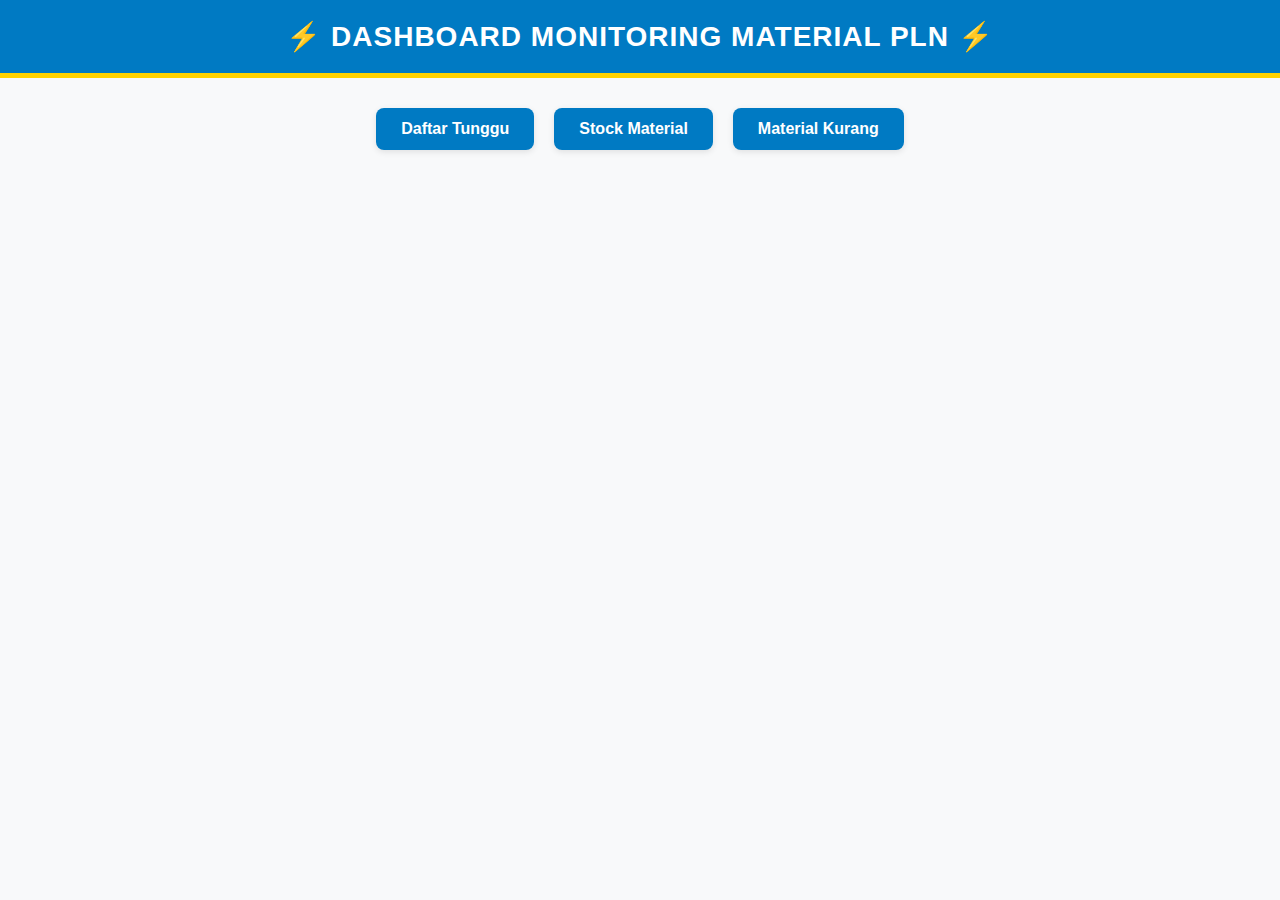
<file: index.html>
<!DOCTYPE html>
<html lang="en">
<head>
  <meta charset="UTF-8" />
  <meta name="viewport" content="width=device-width, initial-scale=1.0" />
  <title>Dashboard Material PLN</title>
  <link rel="stylesheet" href="style.css" />
</head>
<body style="font-family: Arial, sans-serif; margin: 0; background: #f8f9fa;">

  <!-- HEADER PLN -->
  <h1 style="
    text-align:center;
    background-color:#007AC3;
    color:white;
    padding:20px;
    border-bottom:5px solid #FFD200;
    margin:0 0 30px 0;
    font-size: 28px;
    letter-spacing: 1px;
  ">
    ⚡ DASHBOARD MONITORING MATERIAL PLN ⚡
  </h1>

  <!-- MENU NAVIGASI -->
  <div id="menu" style="
    display: flex;
    justify-content: center;
    gap: 20px;
    margin-bottom: 30px;
    flex-wrap: wrap;
  ">
    <button onclick="loadDashboard('daftarTunggu')" class="nav-btn">Daftar Tunggu</button>
    <button onclick="loadDashboard('stockMaterial')" class="nav-btn">Stock Material</button>
    <button onclick="loadDashboard('materialKurang')" class="nav-btn">Material Kurang</button>
  </div>

  <!-- KONTEN -->
  <div id="chartContainer" class="card-container"></div>

  <!-- SCRIPT -->
  <script src="config.js"></script>
  <script src="script.js"></script>
</body>
</html>
</file>
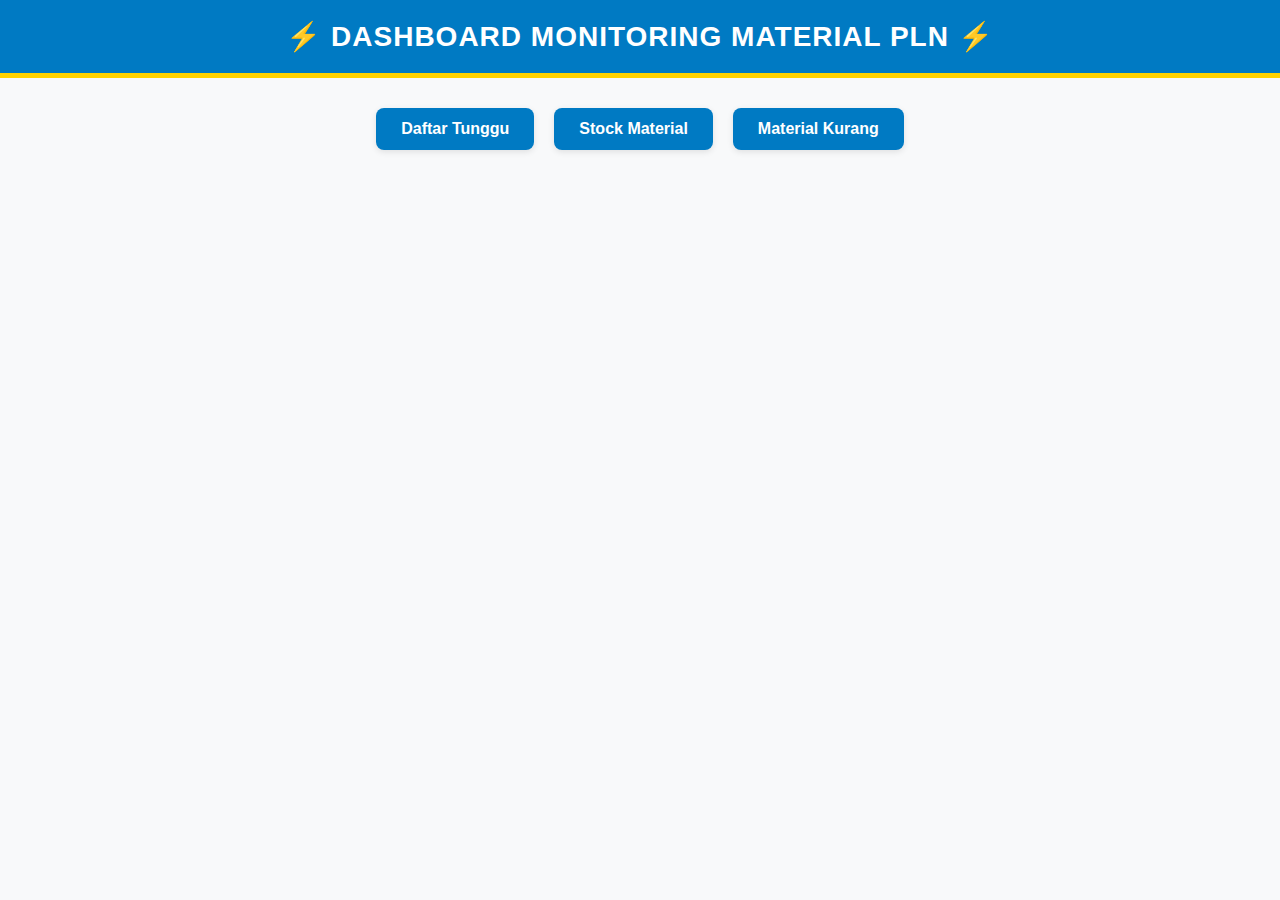
<file: Dashboard PLN/index.html>
<!DOCTYPE html>
<html lang="en">
<head>
  <meta charset="UTF-8" />
  <meta name="viewport" content="width=device-width, initial-scale=1.0" />
  <title>Dashboard Material PLN</title>
  <link rel="stylesheet" href="style.css" />
</head>
<body style="font-family: Arial, sans-serif; margin: 0; background: #f8f9fa;">

  <!-- HEADER PLN -->
  <h1 style="
    text-align:center;
    background-color:#007AC3;
    color:white;
    padding:20px;
    border-bottom:5px solid #FFD200;
    margin:0 0 30px 0;
    font-size: 28px;
    letter-spacing: 1px;
  ">
    ⚡ DASHBOARD MONITORING MATERIAL PLN ⚡
  </h1>

  <!-- MENU NAVIGASI -->
  <div id="menu" style="
    display: flex;
    justify-content: center;
    gap: 20px;
    margin-bottom: 30px;
    flex-wrap: wrap;
  ">
    <button onclick="loadDashboard('daftarTunggu')" class="nav-btn">Daftar Tunggu</button>
    <button onclick="loadDashboard('stockMaterial')" class="nav-btn">Stock Material</button>
    <button onclick="loadDashboard('materialKurang')" class="nav-btn">Material Kurang</button>
  </div>

  <!-- KONTEN -->
  <div id="chartContainer" class="card-container"></div>

  <!-- SCRIPT -->
  <script src="config.js"></script>
  <script src="script.js"></script>
</body>
</html>
</file>
<file: style.css>
body {
  font-family: "Poppins", Arial, sans-serif;
  background-color: #f3f6f9;
  margin: 0;
  padding: 0;
  color: #333;
}

h1 {
  text-align: center;
  color: #007ac3;
  margin-top: 30px;
  font-weight: 700;
}

#menu {
  display: flex;
  justify-content: center;
  gap: 25px;
  margin: 25px 0;
}

#menu button {
  padding: 12px 25px;
  background-color: #007ac3;
  color: white;
  border: none;
  border-radius: 8px;
  font-size: 16px;
  font-weight: 600;
  transition: 0.3s;
  cursor: pointer;
  box-shadow: 0 2px 6px rgba(0, 0, 0, 0.1);
}

#menu button:hover {
  background-color: #005f91;
}

.card-container {
  display: grid;
  justify-content: center;
  gap: 25px;
  padding: 10px 20px;
}

.card-container.daftar-tunggu {
  grid-template-columns: repeat(2, 1fr);
  max-width: 900px;
  margin: auto;
}

.card-container.stock-material {
  grid-template-columns: repeat(3, 1fr);
}

.card-container.material-kurang {
  grid-template-columns: repeat(3, 1fr);
}

.card {
  background-color: #ffffff;
  border-radius: 12px;
  box-shadow: 0 3px 10px rgba(0, 0, 0, 0.08);
  padding: 20px;
  text-align: center;
  transition: transform 0.3s ease, box-shadow 0.3s ease;
  border-top: 6px solid #007ac3;
}

.card:hover {
  transform: translateY(-5px);
  box-shadow: 0 8px 20px rgba(0, 0, 0, 0.12);
}

.card-title {
  font-size: 16px;
  font-weight: 600;
  color: #007ac3;
}

.card-subtitle {
  font-size: 14px;
  color: #555;
  margin-top: 5px;
}

.card-value {
  font-size: 32px;
  font-weight: 800;
  margin-top: 15px;
}

.green {
  color: #28a745;
}

.red {
  color: #dc3545;
}

.yellow {
  color: #ffd200;
}
.number {
  font-size: 24px;
  font-weight: bold;
}

.green { color: green; }
.red { color: red; }

.detail-page h2 {
  color: #007AC3;
  text-align: center;
  margin-bottom: 20px;
}
</file>
<file: Dashboard PLN/style.css>
body {
  font-family: "Poppins", Arial, sans-serif;
  background-color: #f3f6f9;
  margin: 0;
  padding: 0;
  color: #333;
}

h1 {
  text-align: center;
  color: #007ac3;
  margin-top: 30px;
  font-weight: 700;
}

#menu {
  display: flex;
  justify-content: center;
  gap: 25px;
  margin: 25px 0;
}

#menu button {
  padding: 12px 25px;
  background-color: #007ac3;
  color: white;
  border: none;
  border-radius: 8px;
  font-size: 16px;
  font-weight: 600;
  transition: 0.3s;
  cursor: pointer;
  box-shadow: 0 2px 6px rgba(0, 0, 0, 0.1);
}

#menu button:hover {
  background-color: #005f91;
}

.card-container {
  display: grid;
  justify-content: center;
  gap: 25px;
  padding: 10px 20px;
}

.card-container.daftar-tunggu {
  grid-template-columns: repeat(2, 1fr);
  max-width: 900px;
  margin: auto;
}

.card-container.stock-material {
  grid-template-columns: repeat(3, 1fr);
}

.card-container.material-kurang {
  grid-template-columns: repeat(3, 1fr);
}

.card {
  background-color: #ffffff;
  border-radius: 12px;
  box-shadow: 0 3px 10px rgba(0, 0, 0, 0.08);
  padding: 20px;
  text-align: center;
  transition: transform 0.3s ease, box-shadow 0.3s ease;
  border-top: 6px solid #007ac3;
}

.card:hover {
  transform: translateY(-5px);
  box-shadow: 0 8px 20px rgba(0, 0, 0, 0.12);
}

.card-title {
  font-size: 16px;
  font-weight: 600;
  color: #007ac3;
}

.card-subtitle {
  font-size: 14px;
  color: #555;
  margin-top: 5px;
}

.card-value {
  font-size: 32px;
  font-weight: 800;
  margin-top: 15px;
}

.green {
  color: #28a745;
}

.red {
  color: #dc3545;
}

.yellow {
  color: #ffd200;
}
</file>
